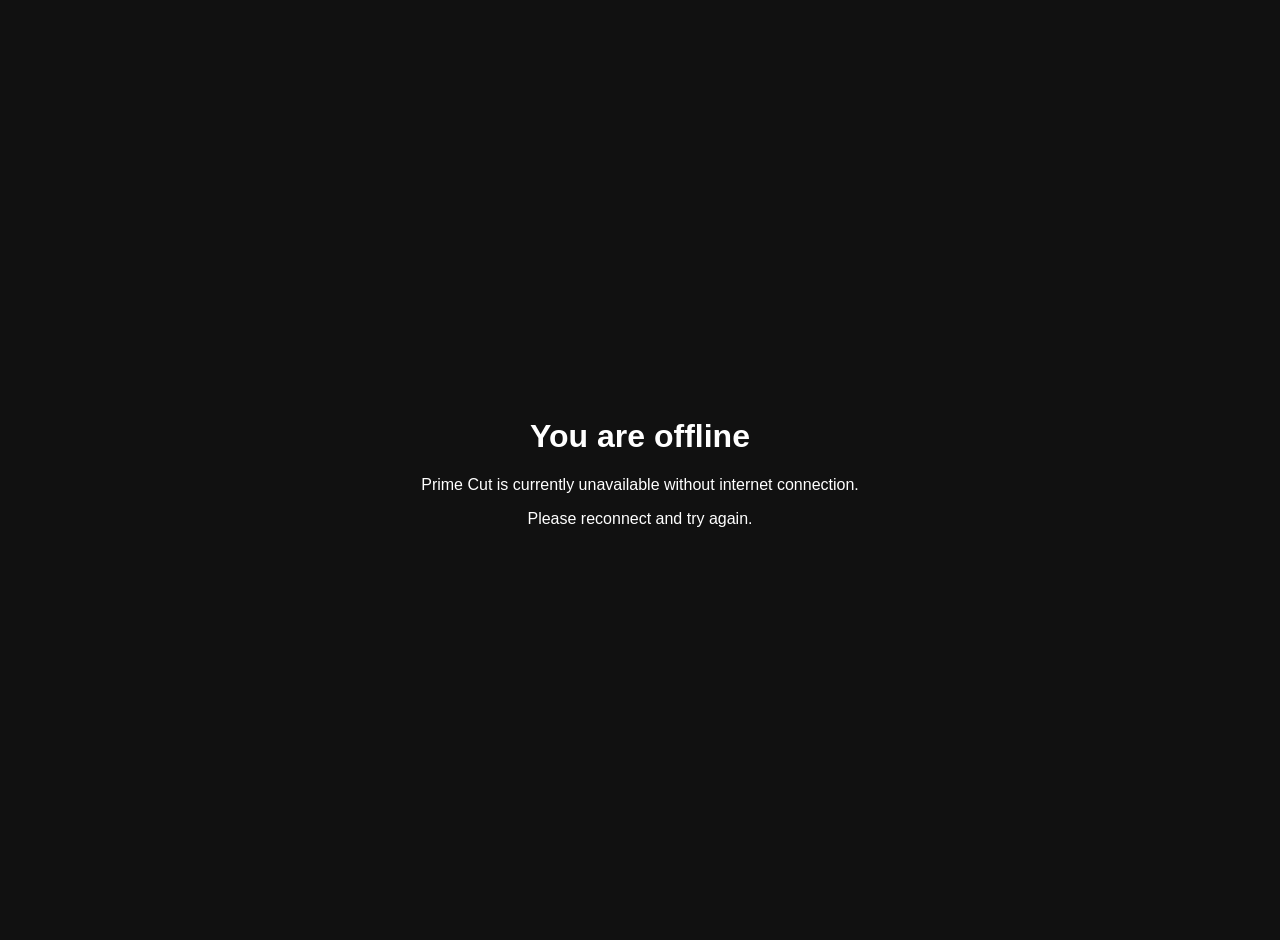
<file: offline.html>
<!DOCTYPE html>
<html lang="en">
<head>
<meta charset="UTF-8">
<meta name="viewport" content="width=device-width, initial-scale=1.0">
<title>Offline - Prime Cut</title>
<style>
body{
font-family:Arial,sans-serif;
display:flex;
justify-content:center;
align-items:center;
height:100vh;
margin:0;
background:#111;
color:#fff;
text-align:center;
padding:20px;
}
.container{
max-width:500px;
}
</style>
</head>
<body>
<div class="container">
<h1>You are offline</h1>
<p>Prime Cut is currently unavailable without internet connection.</p>
<p>Please reconnect and try again.</p>
</div>
</body>
</html>
</file>
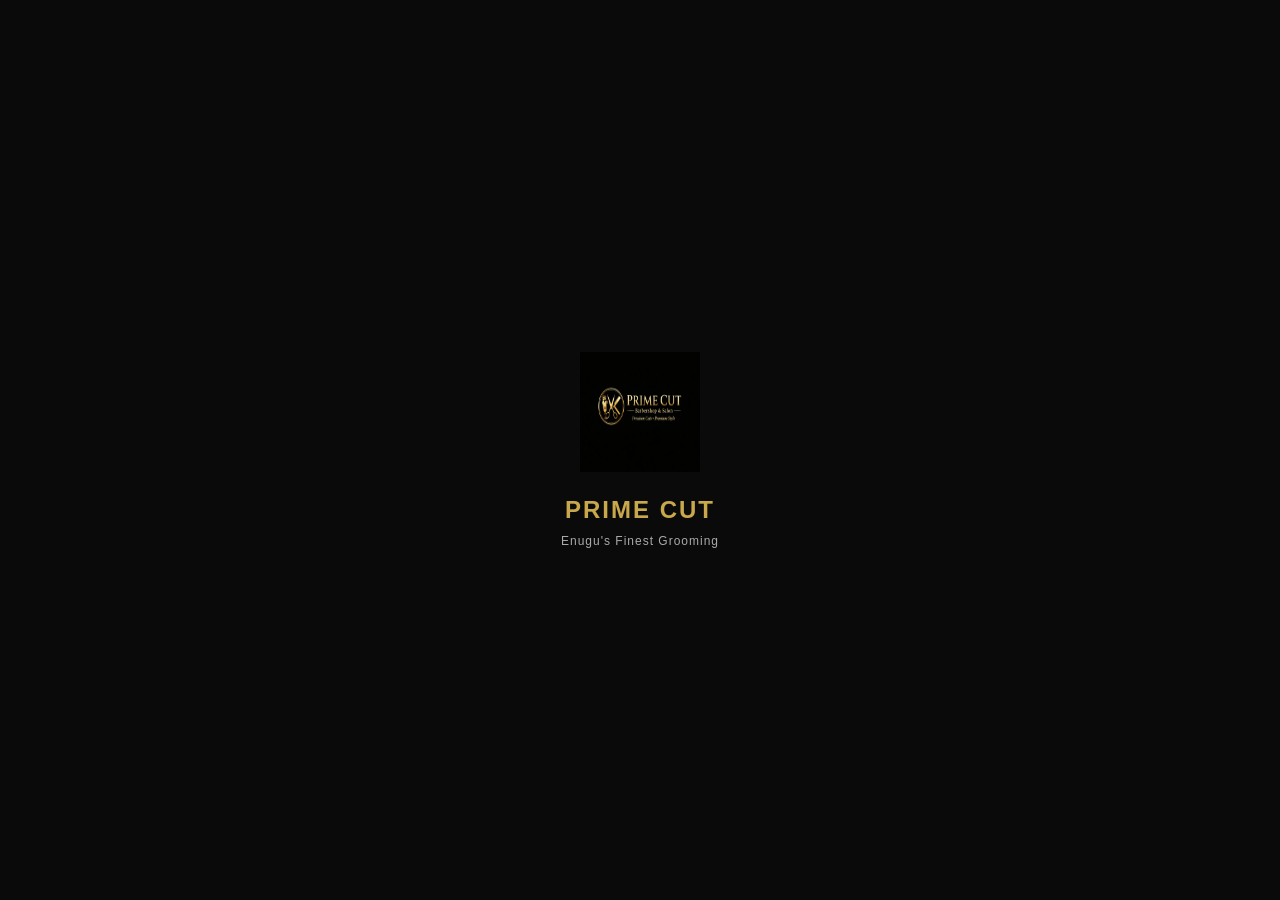
<file: splash.html>
<!DOCTYPE html>
<html>
<head>
    <meta charset="UTF-8">
    <title>Prime Cut - Loading...</title>
    <style>
        body {
            margin: 0;
            padding: 0;
            background: #0A0A0A;
            display: flex;
            align-items: center;
            justify-content: center;
            min-height: 100vh;
            font-family: -apple-system, BlinkMacSystemFont, 'Segoe UI', Roboto, Helvetica, Arial, sans-serif;
        }
        .splash {
            text-align: center;
            animation: fadeIn 0.5s ease-in;
        }
        .logo {
            width: 120px;
            height: 120px;
            margin-bottom: 20px;
            animation: pulse 1.5s infinite;
        }
        .title {
            color: #C9A84C;
            font-size: 24px;
            font-weight: 600;
            letter-spacing: 2px;
            margin-bottom: 10px;
        }
        .subtitle {
            color: #AAAAAA;
            font-size: 12px;
            letter-spacing: 1px;
        }
        @keyframes fadeIn {
            from { opacity: 0; }
            to { opacity: 1; }
        }
        @keyframes pulse {
            0%, 100% { transform: scale(1); }
            50% { transform: scale(1.05); }
        }
    </style>
    <meta http-equiv="refresh" content="2;url=/" />
</head>
<body>
    <div class="splash">
        <img src="/static/prime_cut_logo.png" alt="Prime Cut" class="logo">
        <div class="title">PRIME CUT</div>
        <div class="subtitle">Enugu's Finest Grooming</div>
    </div>
</body>
</html>
</file>
